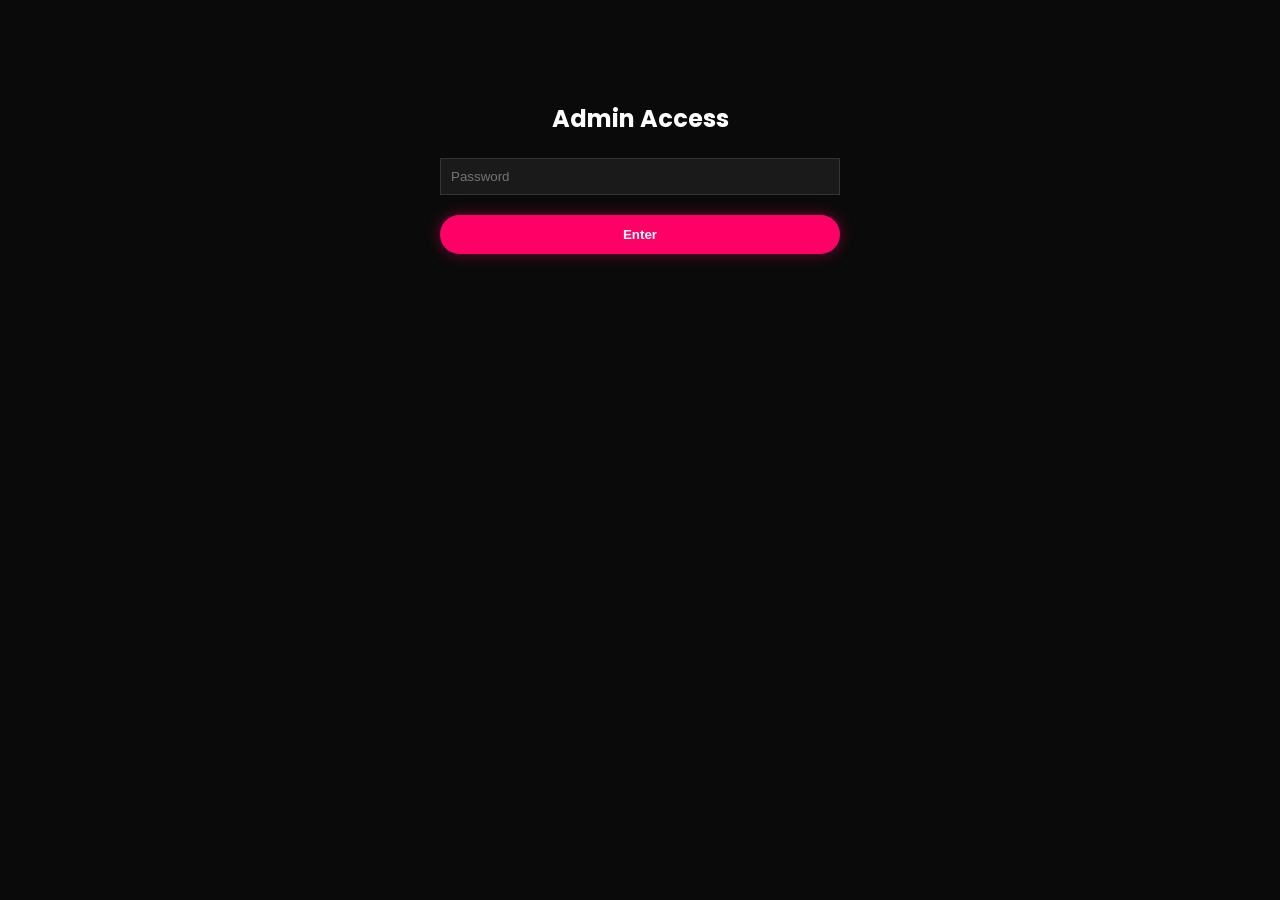
<file: admin.html>
<!DOCTYPE html>
<html lang="en">
<head>
    <meta charset="UTF-8">
    <title>Admin | H-VAULT</title>
    <link rel="stylesheet" href="style.css">
    <link href="https://fonts.googleapis.com/css2?family=Inter:wght@400;600&family=Poppins:wght@700;800&display=swap" rel="stylesheet">
</head>
<body>
    <div id="login" style="max-width: 400px; margin: 100px auto; text-align: center;">
        <h2 class="font-poppins">Admin Access</h2>
        <input type="password" id="pass" placeholder="Password" style="width:100%; padding:10px; margin:20px 0; background:#1a1a1a; border:1px solid #333; color:white;">
        <button onclick="login()" class="btn-neon" style="width:100%">Enter</button>
    </div>

    <div id="dashboard" style="display: none; padding: 50px 5%;">
        <h2 class="font-poppins">Dashboard (Local Only)</h2>
        <p style="color: gray; margin-bottom: 20px;">Note: GitHub Pages is static. Changes here save only in your browser. Download JSON to update videos.js file.</p>
        <button onclick="exportData()" class="btn-neon">Download updated videos.js data</button>
    </div>

    <script src="videos.js"></script>
    <script>
        function login() {
            if(document.getElementById('pass').value === 'MySecretPass123') {
                document.getElementById('login').style.display = 'none';
                document.getElementById('dashboard').style.display = 'block';
            } else { alert('Wrong!'); }
        }
        function exportData() {
            const data = getVideos();
            const blob = new Blob([JSON.stringify(data, null, 2)], {type: "application/json"});
            const url = URL.createObjectURL(blob);
            const a = document.createElement('a');
            a.href = url; a.download = "videos.json"; a.click();
        }
    </script>
</body>
</html>
</file>
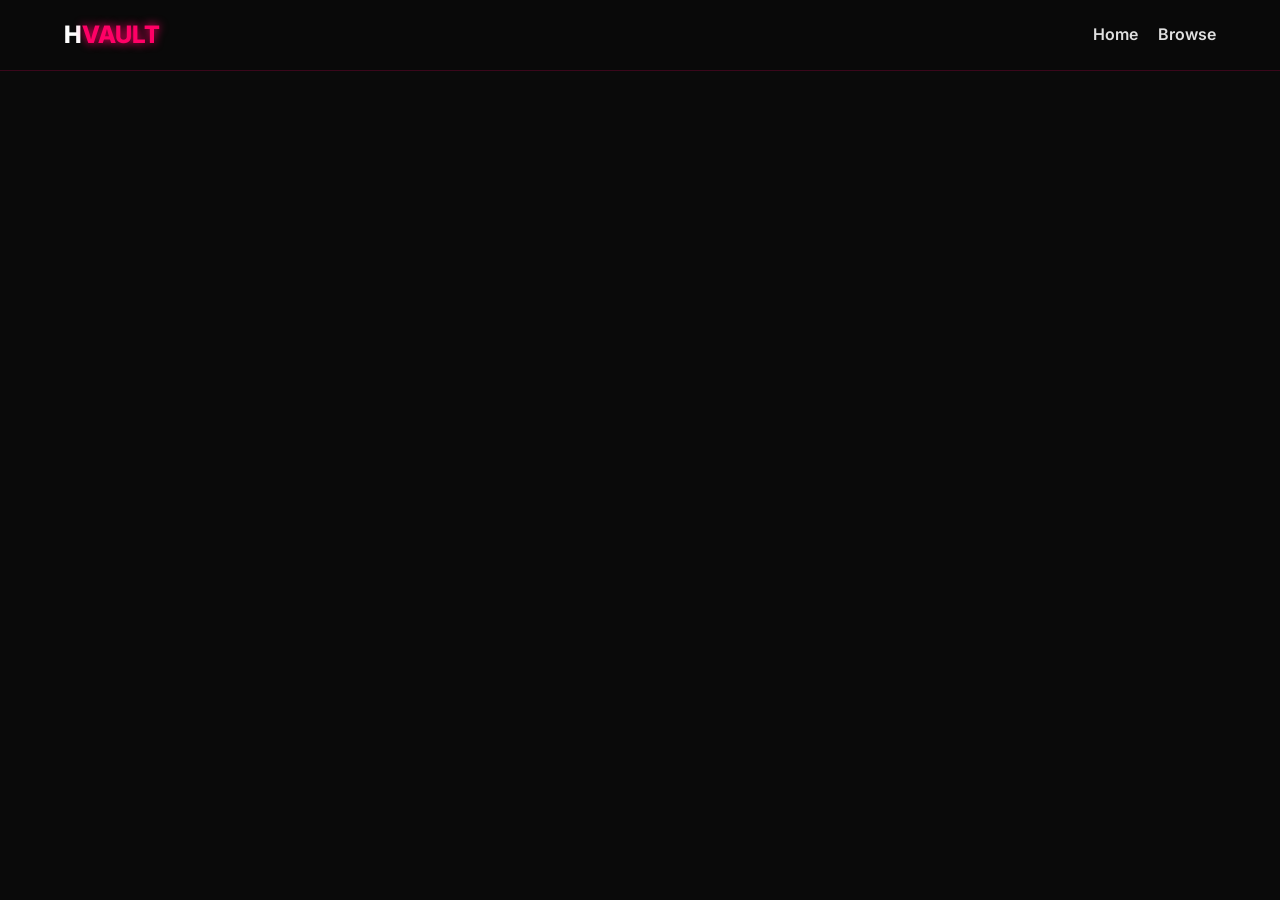
<file: video.html>
<!DOCTYPE html>
<html lang="en">
<head>
    <meta charset="UTF-8">
    <title>Details | H-VAULT</title>
    <link rel="stylesheet" href="style.css">
    <link href="https://fonts.googleapis.com/css2?family=Inter:wght@400;600&family=Poppins:wght@700;800&display=swap" rel="stylesheet">
</head>
<body>
    <header>
        <div class="nav-container">
            <a href="index.html" class="logo">H<span>VAULT</span></a>
            <nav><a href="index.html">Home</a><a href="browse.html">Browse</a></nav>
        </div>
    </header>

    <div id="content" style="max-width: 1000px; margin: 50px auto; padding: 20px; display: flex; gap: 40px; flex-wrap: wrap;">
        <!-- Injected -->
    </div>

    <script src="videos.js"></script>
    <script>
        const id = new URLSearchParams(window.location.search).get('id');
        const v = getVideos().find(item => item.id == id);

        if(v) {
            document.getElementById('content').innerHTML = `
                <div style="flex: 1; min-width: 300px;">
                    <img src="${v.image}" style="width: 100%; border-radius: 20px; border: 2px solid var(--neon);">
                </div>
                <div style="flex: 2; min-width: 300px;">
                    <h1 class="font-poppins" style="font-size: 3rem; margin-bottom: 10px;">${v.title}</h1>
                    <p style="color: var(--neon); font-weight: bold; margin-bottom: 20px;">${v.ep} • ❤️ Rating: ${v.rating}/5</p>
                    <p style="color: var(--gray); margin-bottom: 30px;">${v.desc}</p>
                    <div style="display: flex; gap: 10px; margin-bottom: 40px;">
                        ${v.tags.map(t => `<span style="background: #1a1a1a; padding: 5px 15px; border-radius: 20px; font-size: 12px; border: 1px solid #333;">${t}</span>`).join('')}
                    </div>
                    <a href="${v.tgLink}" target="_blank" class="btn-neon" style="width: 100%; text-align: center; font-size: 1.2rem;">TELEGRAM DOWNLOAD</a>
                </div>
            `;
        }
    </script>
</body>
</html>
</file>
<file: style.css>
:root {
    --bg: #0a0a0a;
    --card: #1a1a1a;
    --neon: #ff0066;
    --neon-glow: #ff3399;
    --white: #ffffff;
    --gray: #e0e0e0;
}

* { margin: 0; padding: 0; box-sizing: border-box; }

body {
    background: var(--bg);
    color: var(--white);
    font-family: 'Inter', sans-serif;
    line-height: 1.6;
}

.font-poppins { font-family: 'Poppins', sans-serif; }

/* Header & Nav */
header {
    background: rgba(10, 10, 10, 0.95);
    backdrop-filter: blur(10px);
    border-bottom: 1px solid rgba(255, 0, 102, 0.2);
    position: sticky;
    top: 0;
    z-index: 100;
    padding: 1rem 5%;
}

.nav-container {
    display: flex;
    justify-content: space-between;
    align-items: center;
    max-width: 1400px;
    margin: 0 auto;
}

.logo {
    font-size: 1.5rem;
    font-weight: 800;
    color: var(--white);
    text-decoration: none;
}
.logo span { color: var(--neon); text-shadow: 0 0 10px var(--neon); }

nav a {
    color: var(--gray);
    text-decoration: none;
    margin-left: 20px;
    font-weight: 600;
    transition: 0.3s;
}
nav a:hover { color: var(--neon); }

/* Buttons */
.btn-neon {
    background: var(--neon);
    color: white;
    padding: 12px 25px;
    border-radius: 20px;
    text-decoration: none;
    font-weight: 700;
    display: inline-block;
    box-shadow: 0 0 15px rgba(255, 0, 102, 0.4);
    transition: 0.3s;
    border: none;
    cursor: pointer;
}
.btn-neon:hover {
    transform: scale(1.05);
    box-shadow: 0 0 25px var(--neon-glow);
}

/* Cards Grid */
.grid {
    display: grid;
    grid-template-columns: repeat(auto-fill, minmax(200px, 1fr));
    gap: 25px;
    padding: 40px 5%;
}

.card {
    background: var(--card);
    border-radius: 20px;
    overflow: hidden;
    border: 1px solid rgba(255, 255, 255, 0.05);
    transition: 0.4s;
    position: relative;
    cursor: pointer;
}
.card:hover {
    border-color: var(--neon);
    transform: translateY(-5px);
    box-shadow: 0 0 20px rgba(255, 0, 102, 0.2);
}

.card-img {
    width: 100%;
    height: 300px;
    object-fit: cover;
    transition: 0.5s;
}
.card:hover .card-img { transform: scale(1.1); }

.card-overlay {
    position: absolute;
    top: 0; left: 0; width: 100%; height: 100%;
    background: linear-gradient(transparent, rgba(0,0,0,0.9));
    padding: 15px;
    display: flex;
    flex-direction: column;
    justify-content: flex-end;
}

.badge-18 {
    position: absolute;
    top: 10px; right: 10px;
    background: var(--neon);
    font-size: 10px; font-weight: 900;
    padding: 2px 6px; border-radius: 4px;
}

/* Pagination */
.pagination {
    display: flex;
    justify-content: center;
    gap: 10px;
    padding: 40px;
}
.page-btn {
    background: var(--card);
    color: white;
    width: 40px; height: 40px;
    border-radius: 50%;
    display: flex;
    align-items: center;
    justify-content: center;
    text-decoration: none;
    border: 1px solid rgba(255,0,102,0.3);
}
.page-btn.active { background: var(--neon); border: none; }

/* Responsive */
@media (max-width: 768px) {
    .grid { grid-template-columns: repeat(2, 1fr); }
    .nav-container { flex-direction: column; gap: 10px; }
}
</file>
